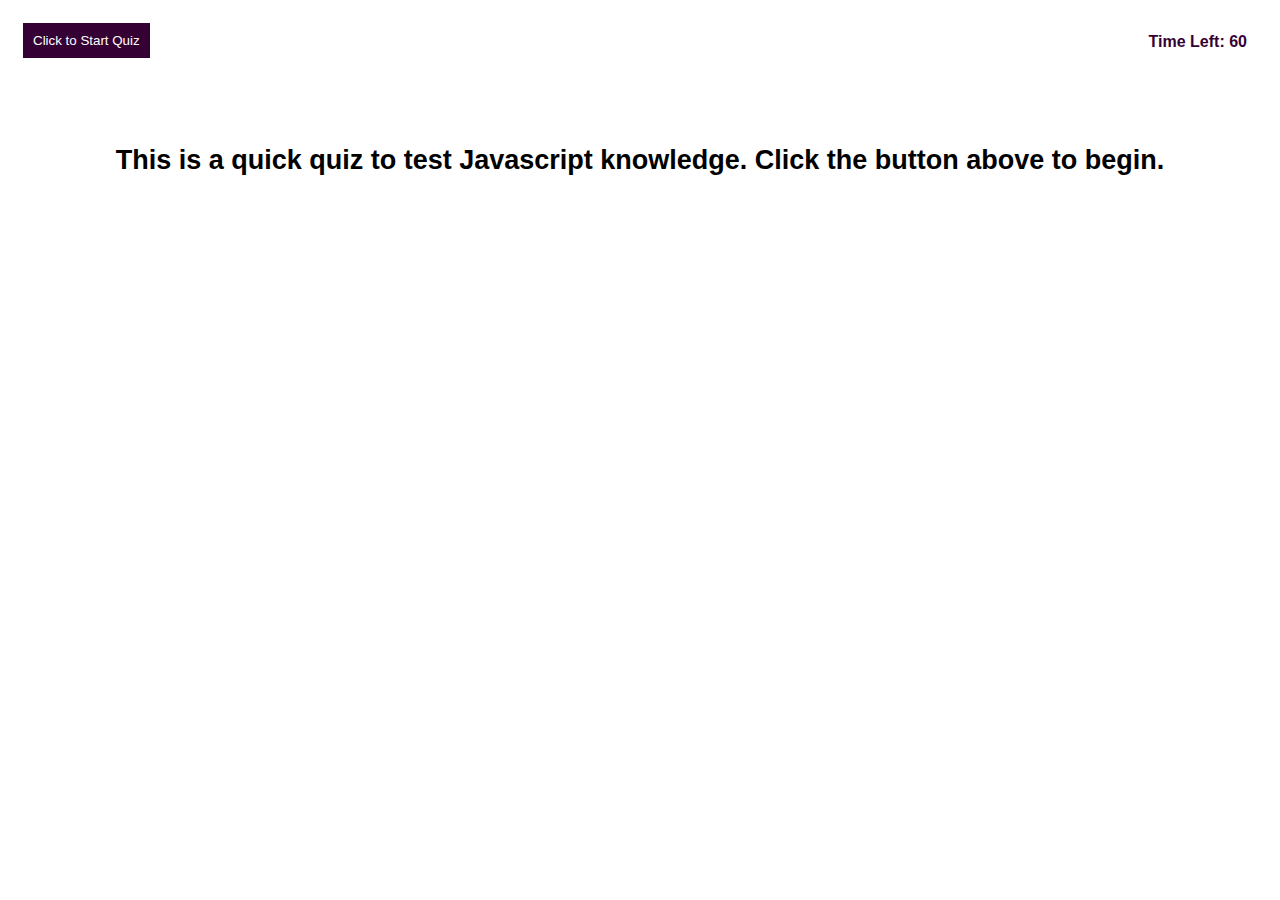
<file: index.html>
<!DOCTYPE html>
<html lang="en">
  <head>
    <meta charset="UTF-8" />
    <meta name="viewport" content="width=device-width, initial-scale=1.0" />
    <meta http-equiv="X-UA-Compatible" content="ie=edge" />
    <title>Javascript Quiz</title>
    
    <link rel="stylesheet" href="./assets/style.css" />
  </head>
  <body>
      <header>
        <button id="start-timer">Click to Start Quiz</button>
        <h4 class="time-remain">Time Left: 60<span id="timer"></span></h4>
      </header>

    <div class="question-area"><h2 id="question-line">This is a quick quiz to test Javascript knowledge. Click the button above to begin.</h2></div>

    <div id="answer-area">
        <ol>
            <li><button class="ansButton" id="answer-button1">strings</button></li>
            <li><button class="ansButton" id="answer-button2">booleans</button></li>
            <li><button class="ansButton" id="answer-button3">alerts</button></li>
            <li><button class="ansButton" id="answer-button4">numbers</button></li>
        </ol>
    </div>
    <div id="results-area"><button id="answer-result"><a href="results.html">Show Results</a></button></div>
    <script src="script.js"></script>
  </body>
</html>
</file>
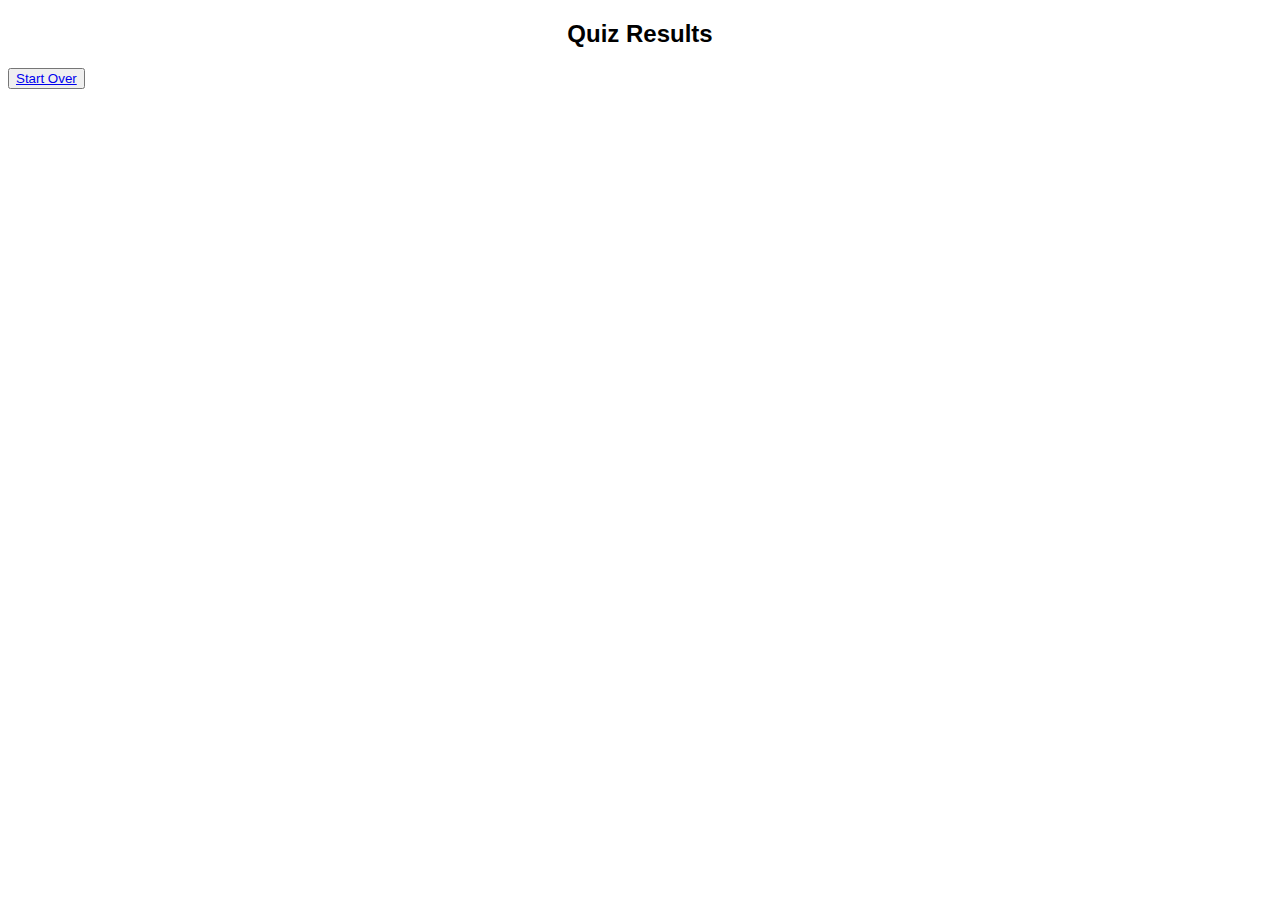
<file: results.html>
<!DOCTYPE html>
<html lang="en">
  <head>
    <meta charset="UTF-8" />
    <meta name="viewport" content="width=device-width, initial-scale=1.0" />
    <meta http-equiv="X-UA-Compatible" content="ie=edge" />
    <title>Javascript Quiz</title>
    
    <link rel="stylesheet" href="./assets/style.css" />
  </head>
  <body>

    <div><h2 id="quiz-results-line">Quiz Results</h2></div>

    <div id="startover-area"><button id="startover-button"><a href="index.html">Start Over</a></button></div>
    <script src="script.js"></script>
  </body>
</html>
</file>
<file: assets/style.css>
* {
    font-family: Arial, Helvetica, sans-serif;
  }
body {
    background-color: white;
  }
header {
    color: rgb(53, 1, 53);
    justify-content: right;
    margin:auto;
    padding: 15px;
  }
 #start-timer {
    background-color: rgb(53, 1, 53);
    border: none;
    padding: 10px;
    color: white;
 } 
.time-remain {
    margin: 10px;
    float: right;
}
.question-area {
    display: flex;
    align-items: center;
    justify-content: center;
    margin: 50px;
    color: black;
    font-size: large;
  }
#answer-area {
    display: none;
    align-items: center;
    justify-content: center;
    
}
ol {
    margin: 5px;
    justify-content: center;
    align-items: center;
    list-style-type: none;
}
li {
    justify-content: center;
    margin: 5px;
    padding: 10px;
}
.ansButton {
    padding: 10px;
    width: 400px;
    background-color: rgb(53, 1, 53);
    border: none;
    color: white;
    font-size: larger;
}
/* #answer-button1 {
    padding: 10px;
    width: 400px;
    background-color: rgb(53, 1, 53);
    border: none;
    color: white;
    font-size: larger;
}
#answer-button2 {
    padding: 10px;
    width: 400px;
    background-color: rgb(53, 1, 53);
    border: none;
    color: white;
    font-size: larger;
}
#answer-button3 {
    padding: 10px;
    width: 400px;
    background-color: rgb(53, 1, 53);
    border: none;
    color: white;
    font-size: larger;
}
#answer-button4 {
    padding: 10px;
    width: 400px;
    background-color: rgb(53, 1, 53);
    border: none;
    color: white;
    font-size: larger;
} */

#results-area {
    display: none;
    justify-content: center;
    align-items: center;
    margin: 5px;
    padding: 10px;
    margin-left: 40px;
    margin-top: 40px;
}
#answer-result {
    justify-content: center;
    align-content: center;
    display: flex;
    flex: wrap;
    padding: 10px;
    width: 200px;
    background-color: rgb(53, 1, 53);
    border: none;
    color: white;
    font-size: larger;
}
button:hover {
    opacity: 50%;
}

.correct {
    padding: 10px;
    width: 400px;
    background-color: green;
    border: none;
    color: white;
    font-size: larger;
}

.incorrect {
    padding: 10px;
    width: 400px;
    background-color: red;
    border: none;
    color: white;
    font-size: larger;
}

#quiz-results-line {
    justify-content: center;
    align-content: center;
    display: flex;
}

.startover-area {
    justify-content: center;
    align-content: center;
    display: flex;
}
</file>
